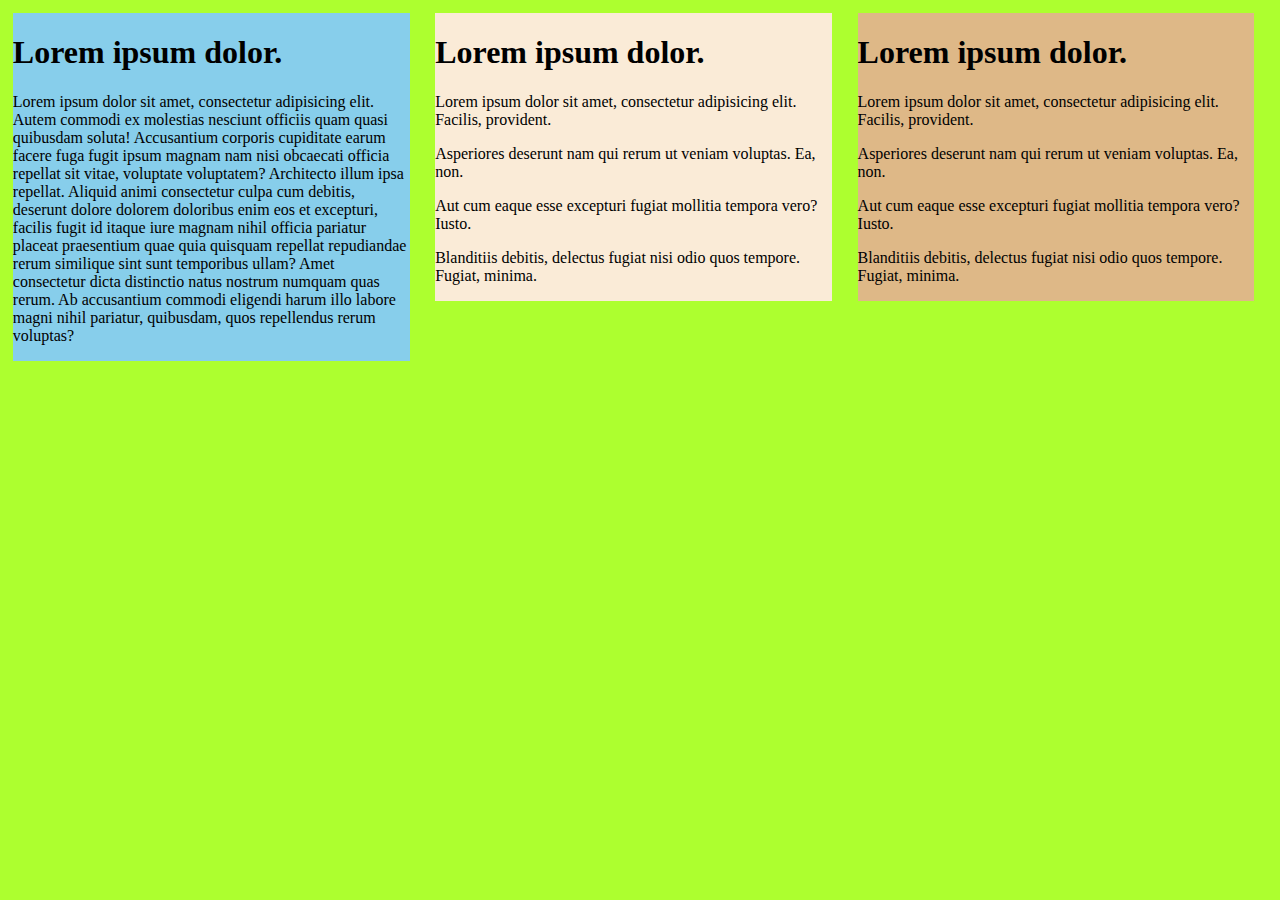
<file: ThreeColumnLayout/index.html>
<!DOCTYPE html>
<html lang="en">
<head>
    <meta charset="UTF-8">
    <title>Three column layout</title>
    <link rel="stylesheet" href="threeColumn.css">
</head>
<body>
<div class="container">
    <div class="first">
        <h1>Lorem ipsum dolor.</h1>
        <p>Lorem ipsum dolor sit amet, consectetur adipisicing elit. Autem commodi ex molestias nesciunt officiis quam
            quasi quibusdam soluta! Accusantium corporis cupiditate earum facere fuga fugit ipsum magnam nam nisi
            obcaecati officia repellat sit vitae, voluptate voluptatem? Architecto illum ipsa repellat. Aliquid animi
            consectetur culpa cum debitis, deserunt dolore dolorem doloribus enim eos et excepturi, facilis fugit id
            itaque iure magnam nihil officia pariatur placeat praesentium quae quia quisquam repellat repudiandae rerum
            similique sint sunt temporibus ullam? Amet consectetur dicta distinctio natus nostrum numquam quas rerum. Ab
            accusantium commodi eligendi harum illo labore magni nihil pariatur, quibusdam, quos repellendus rerum
            voluptas?</p>
    </div>
    <div class="second">
        <h1>Lorem ipsum dolor.</h1>
        <p>Lorem ipsum dolor sit amet, consectetur adipisicing elit. Facilis, provident.</p>
        <p>Asperiores deserunt nam qui rerum ut veniam voluptas. Ea, non.</p>
        <p>Aut cum eaque esse excepturi fugiat mollitia tempora vero? Iusto.</p>
        <p>Blanditiis debitis, delectus fugiat nisi odio quos tempore. Fugiat, minima.</p>
    </div>
    <div class="third">
        <h1>Lorem ipsum dolor.</h1>
        <p>Lorem ipsum dolor sit amet, consectetur adipisicing elit. Facilis, provident.</p>
        <p>Asperiores deserunt nam qui rerum ut veniam voluptas. Ea, non.</p>
        <p>Aut cum eaque esse excepturi fugiat mollitia tempora vero? Iusto.</p>
        <p>Blanditiis debitis, delectus fugiat nisi odio quos tempore. Fugiat, minima.</p>
    </div>

</div>
</body>
</html>
</file>
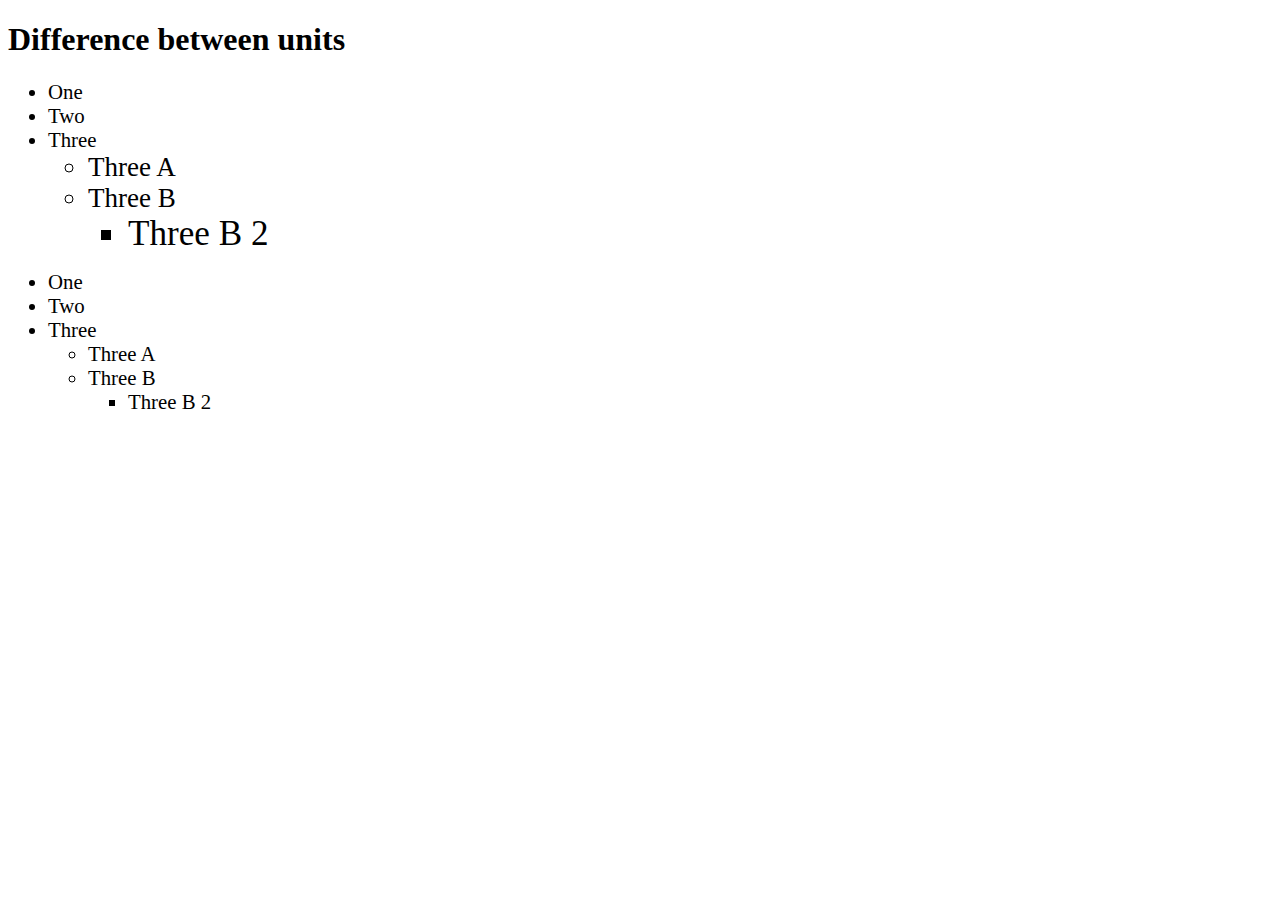
<file: ValuesAndUnits/index.html>
<!DOCTYPE html>
<html lang="en">
<head>
    <meta charset="UTF-8">
    <title>Title</title>
    <link rel="stylesheet" href="units.css">
</head>
<body>
<h1>Difference between units</h1>
<ul class="ems">
    <li>One</li>
    <li>Two</li>
    <li>Three
        <ul>
            <li>Three A</li>
            <li>Three B
                <ul>
                    <li>Three B 2</li>
                </ul>
            </li>
        </ul>
    </li>
</ul>

<ul class="rems">
    <li>One</li>
    <li>Two</li>
    <li>Three
        <ul>
            <li>Three A</li>
            <li>Three B
                <ul>
                    <li>Three B 2</li>
                </ul>
            </li>
        </ul>
    </li>
</ul>

</body>
</html>
</file>
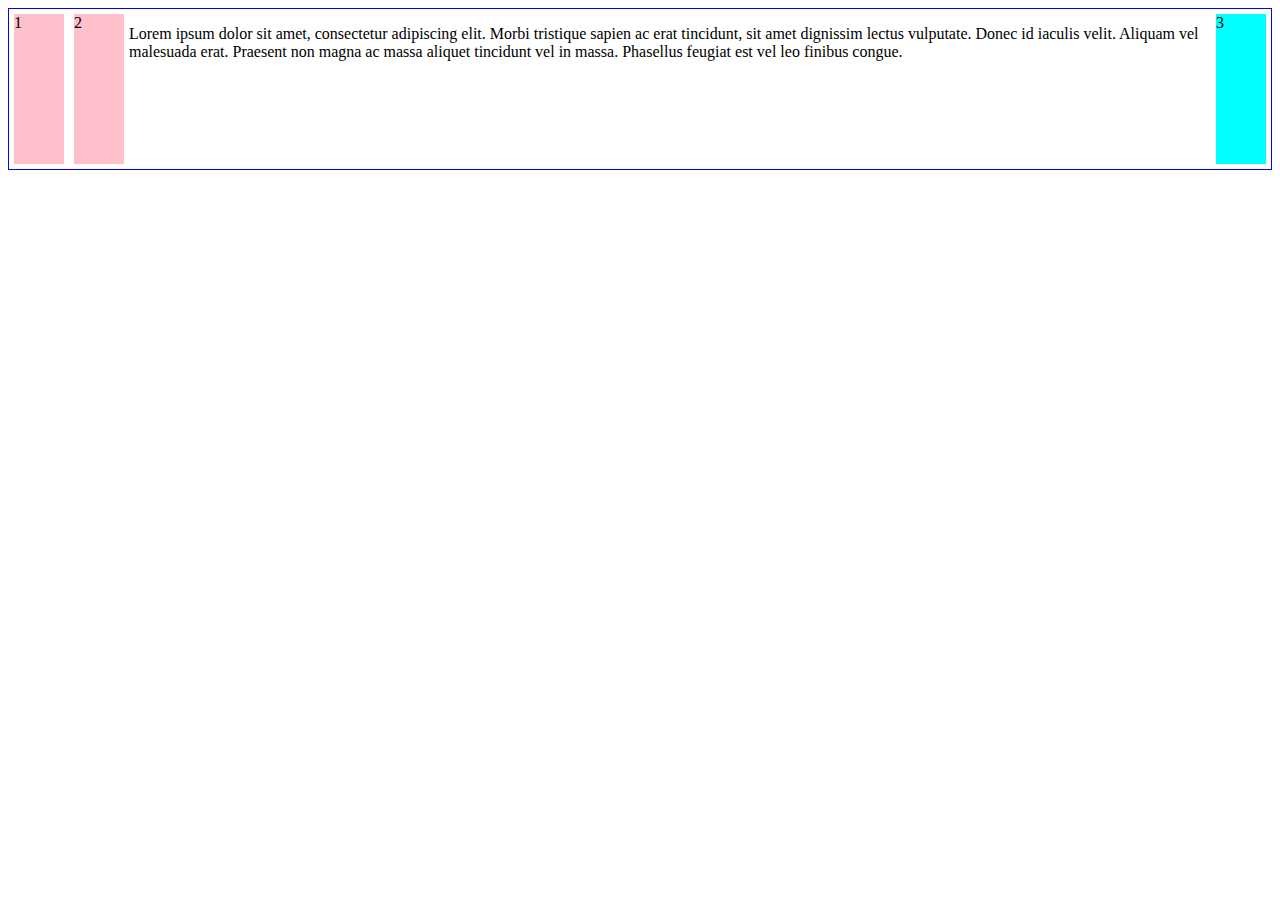
<file: ThreeColumnLayout/floatLR.html>
<!DOCTYPE html>
<html lang="en">
<head>
    <meta charset="UTF-8">
    <title>Title</title>
  <link rel="stylesheet" href="floatLR.css">
</head>
<body>
<section>
  <div class="left">1</div>
  <div class="left">2</div>
  <div class="right">3</div>
  <p>
    Lorem ipsum dolor sit amet, consectetur adipiscing elit. Morbi tristique
    sapien ac erat tincidunt, sit amet dignissim lectus vulputate. Donec id
    iaculis velit. Aliquam vel malesuada erat. Praesent non magna ac massa
    aliquet tincidunt vel in massa. Phasellus feugiat est vel leo finibus
    congue.
  </p>
</section>

</body>
</html>
</file>
<file: ThreeColumnLayout/threeColumn.css>
body{
    margin: 0px;
    padding: 0px;
    background-color: greenyellow;
}

.container{
    width: 100%;
    margin: 0 auto;
}
.first, .second, .third{
    width: 31%;
    float: left;
    margin: 1%;
}
.first{
    background-color: skyblue;
}
.second{
    background-color: antiquewhite;
}
.third{
    background-color: burlywood;
}
</file>
<file: ValuesAndUnits/units.css>
html {
    font-size: 16px;
}

.ems li {
    font-size: 1.3em;
}

.rems li {
    font-size: 1.3rem;
}
</file>
<file: ThreeColumnLayout/floatLR.css>
section {
    box-sizing: border-box;
    border: 1px solid blue;
    width: 100%;
    float: left;
}

div {
    margin: 5px;
    width: 50px;
    height: 150px;
}

.left {
    float: left;
    background: pink;
}

.right {
    float: right;
    background: cyan;
}
</file>
